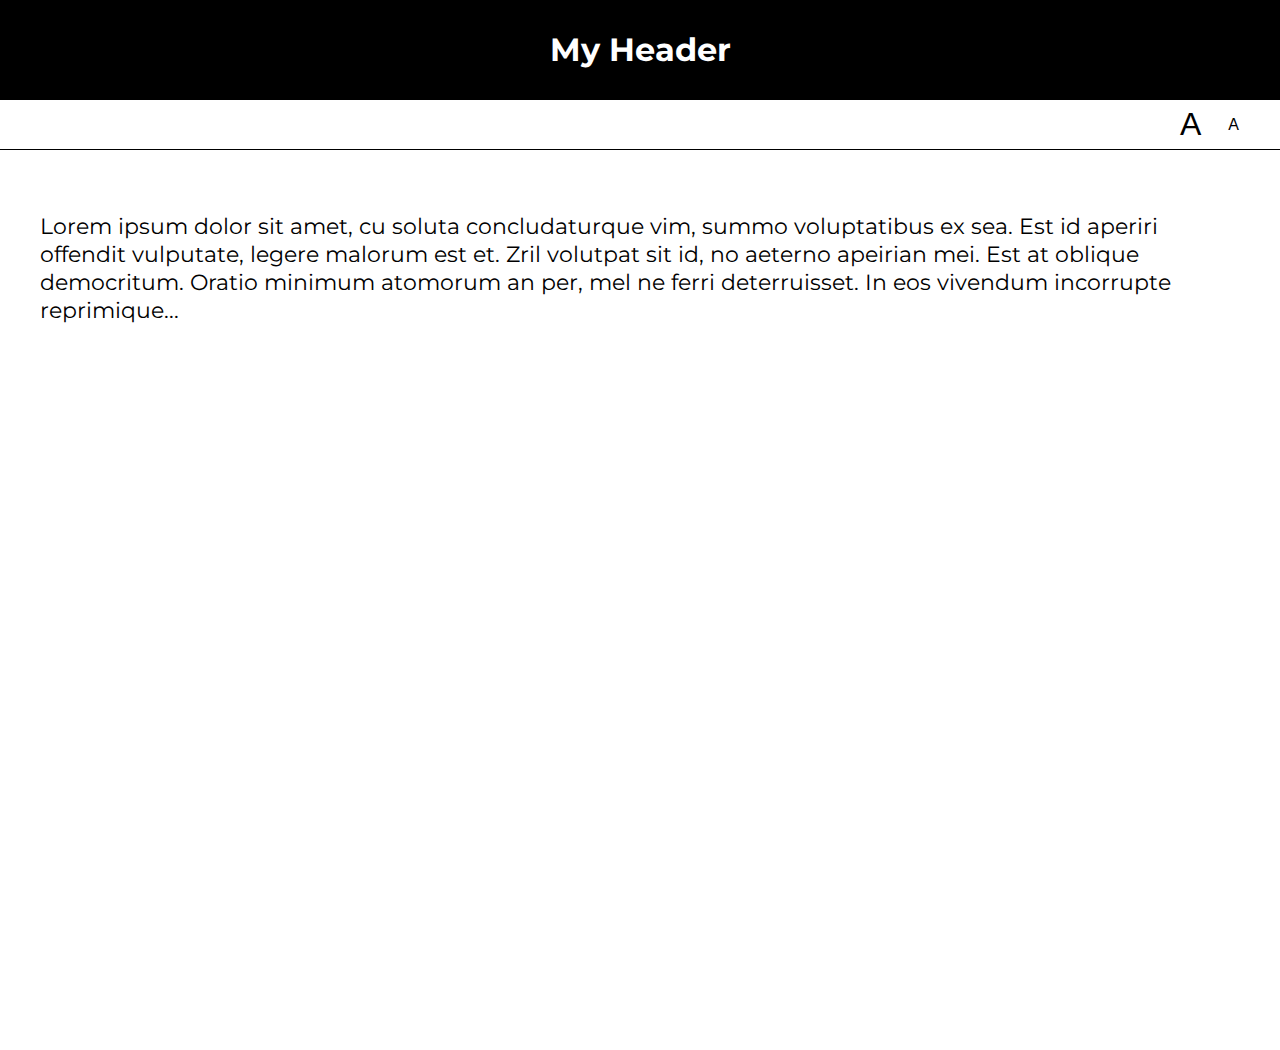
<file: lab06/01-font-switcher/index.html>
<!DOCTYPE html>
<html lang="en">
<head>
    <meta charset="UTF-8">
    <title>Lab 05: Font Switcher</title>
      <link rel="stylesheet" href="../style.css">
      <script src="index.js" defer></script>
</head>
<body class="high-contrast">
    <div class="container">

        <header><h1>My Header</h1></header>

        <nav>
            <button id="a1" title="Make font bigger">A</button>
            <button id="a2" title="Make font smaller">A</button>
        </nav>

        <div class="content">
            <p>
                Lorem ipsum dolor sit amet, cu soluta concludaturque vim,
                summo voluptatibus ex sea. Est id aperiri offendit vulputate,
                legere malorum est et. Zril volutpat sit id, no aeterno apeirian
                mei. Est at oblique democritum. Oratio minimum atomorum an per,
                mel ne ferri deterruisset. In eos vivendum incorrupte reprimique...
            </p>
        </div>

    </div>
</body>
</html>
</file>
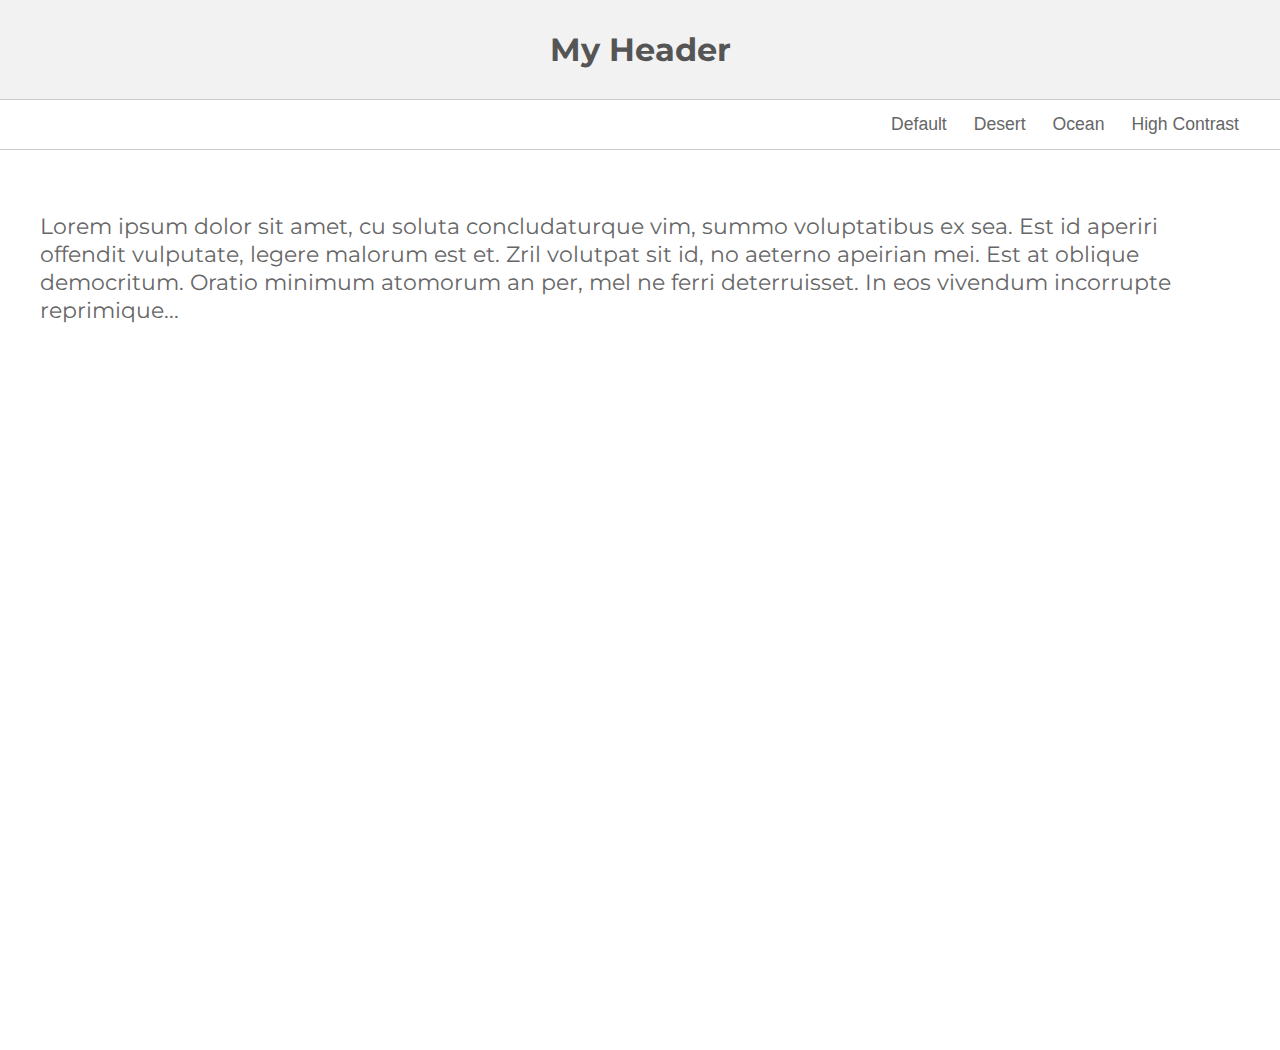
<file: lab06/02-theme-switcher/index.html>
<!DOCTYPE html>
<html lang="en" >

<head>
    <meta charset="UTF-8">
    <title>Lab 05: Theme Switcher</title>
    <link rel="stylesheet" href="../style.css">
    <script src="index.js" defer></script>
  
</head>

<body>

    <section class="container">
        <header><h1>My Header</h1></header>
        <nav>
            <button id="default" title="Change to 'Default' theme">Default</button>
            <button id="desert" title="Change to 'Desert' theme">Desert</button>
            <button id="ocean" title="Change to 'Ocean' theme">Ocean</button>
            <button id="high-contrast" title="Change to 'High Contrast' theme">High Contrast</button>
        </nav>
        <div class="content">
            <p>Lorem ipsum dolor sit amet, cu soluta concludaturque vim, summo voluptatibus ex sea. Est id aperiri offendit vulputate, legere malorum est et. Zril volutpat sit id, no aeterno apeirian mei. Est at oblique democritum. Oratio minimum atomorum an per,
            mel ne ferri deterruisset. In eos vivendum incorrupte reprimique...</p>
        </div>
    </section>
</body>

</html>
</file>
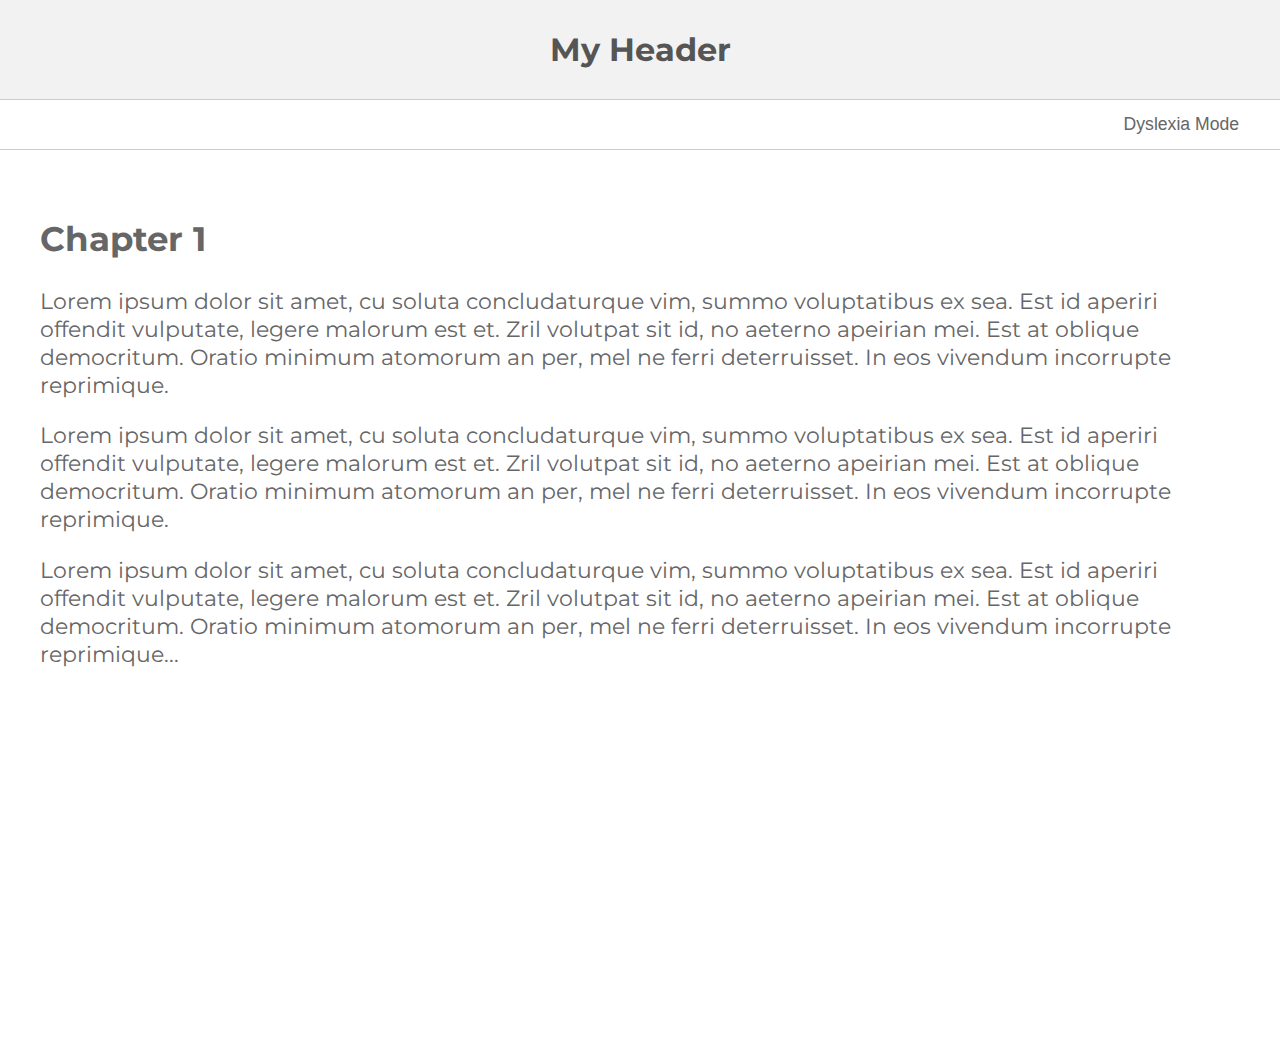
<file: lab06/03-dyslexia-mode/index.html>
<!DOCTYPE html>
<html lang="en">
<head>
    <meta charset="UTF-8">
    <title>Lab 05: Dyslexia Mode</title>
      <link rel="stylesheet" href="../style.css">
      <script src="index.js" defer></script>
</head>
<body>
    <div class="container">

        <header><h1>My Header</h1></header>

        <nav>
            <button id="dyslexia-toggle" href="#">Dyslexia Mode</button>
        </nav>

        <div class="content">
            <h2>Chapter 1</h2>
            <p>
                Lorem ipsum dolor sit amet, cu soluta concludaturque vim,
                summo voluptatibus ex sea. Est id aperiri offendit vulputate,
                legere malorum est et. Zril volutpat sit id, no aeterno apeirian
                mei. Est at oblique democritum. Oratio minimum atomorum an per,
                mel ne ferri deterruisset. In eos vivendum incorrupte reprimique.

            </p>

            <p>
                Lorem ipsum dolor sit amet, cu soluta concludaturque vim,
                summo voluptatibus ex sea. Est id aperiri offendit vulputate,
                legere malorum est et. Zril volutpat sit id, no aeterno apeirian
                mei. Est at oblique democritum. Oratio minimum atomorum an per,
                mel ne ferri deterruisset. In eos vivendum incorrupte reprimique.
                
            </p>

            <p>
                Lorem ipsum dolor sit amet, cu soluta concludaturque vim,
                summo voluptatibus ex sea. Est id aperiri offendit vulputate,
                legere malorum est et. Zril volutpat sit id, no aeterno apeirian
                mei. Est at oblique democritum. Oratio minimum atomorum an per,
                mel ne ferri deterruisset. In eos vivendum incorrupte reprimique...
                
            </p>
        </div>

    </div>
</body>
</html>
</file>
<file: lab06/style.css>
@import url(https://fonts.googleapis.com/css?family=Montserrat:400,700);

document, body {
   margin: 0px;
   font-family: 'Montserrat';
}

body * {
   box-sizing: border-box;
}

.container {
    min-height: 100vh;
    display: flex;
    flex-direction: column;
}

header, nav {
   display: flex;
   justify-content: center;
   height: 100%;
}

header {
    align-items: center;
    color: #555;
    border-bottom: solid 1px #CCC;
    background-color: #F2F2F2;
    height: 100px;
}
nav {
    height: 50px;
    border-bottom: solid 1px #CCC;
    justify-content: flex-end;
    padding-right: 20px;
}

button {
    background-color: transparent;
    border: 0px;
    text-decoration: none;
    font-size: 1.1em;
    color: #666;
    margin-right: 15px;
}

#a1 {
   font-size: 2em;
}
#a2 {
   font-size: 1em;
}

.content {
   padding: 40px;
   font-size: 1.4em;
   color: #666;
   min-height: 100vh;
}


/******************/
/* Custom Classes */
/******************/

.ocean header {
   background: #434a6c;
   color: white;
   font-family: 'Montserrat';
}
.ocean button, .ocean .content {
    color: #434a6c;
}
.ocean .content {
   background: #99cccc;
   line-height: 1.6em;
}
.ocean header, .ocean nav {
    border-bottom: solid 1px #434a6c;
}

.desert header {
    background: #A8651E;
    color: #EFDEC2;
}
.desert button {
    color: #A8651E;
}
.desert .content {
    background: #EFDEC2;
    color: #A8651E;
}
.desert header, .desert nav {
    border-bottom: solid 1px #774713;
}

.high-contrast header {
    background: black;
    color: white;
}
.high-contrast .content {
    background: white;
    color: black;
}
.high-contrast header, .high-contrast nav {
    border-bottom: solid 1px black;
}
.high-contrast header {
    background: black;
    color: white;
}
.high-contrast button {
    color: black;
}

.dyslexia-mode {
    letter-spacing: 0.35ch;
    word-spacing: 1.225ch; /* 3.5x letter-spacing */
    font-variant-ligatures: none; /* explicitly disable ligatures */
}

.dyslexia-mode body {
    line-height: 2.0;
 }
 
 .dyslexia-mode body p {
    margin-top: 3.5em;
 }

 .dyslexia-mode {
    font-weight: 600; /* demi-bold */
  }

  .dyslexia-mode strong {
    color: #000;
  }

  .dyslexia-mode {
    font-size: 150%; /* assuming 16px base size, convert to 18pt */
  }

  .dyslexia-mode .content {
    margin-left: 15rem;
    margin-right: 15rem;
}

  .dyslexia-mode h2 {
    border: none; border-bottom: thin grey solid;  /* just keeping the bottom border for this element, to retain some separation */
    max-width: 100%; /* standard width */
    transform: none; /* do not rotate */
    background-color: inherit; /* We no longer look like a label, so we don't require our own background */
    margin-bottom: 2em; padding-left:0; /* some spacing adjustments */
    margin-top: 2em;
  }

  .dyslexia-mode main li:nth-of-type(odd) {
    background-color: palegoldenrod;
}
</file>
